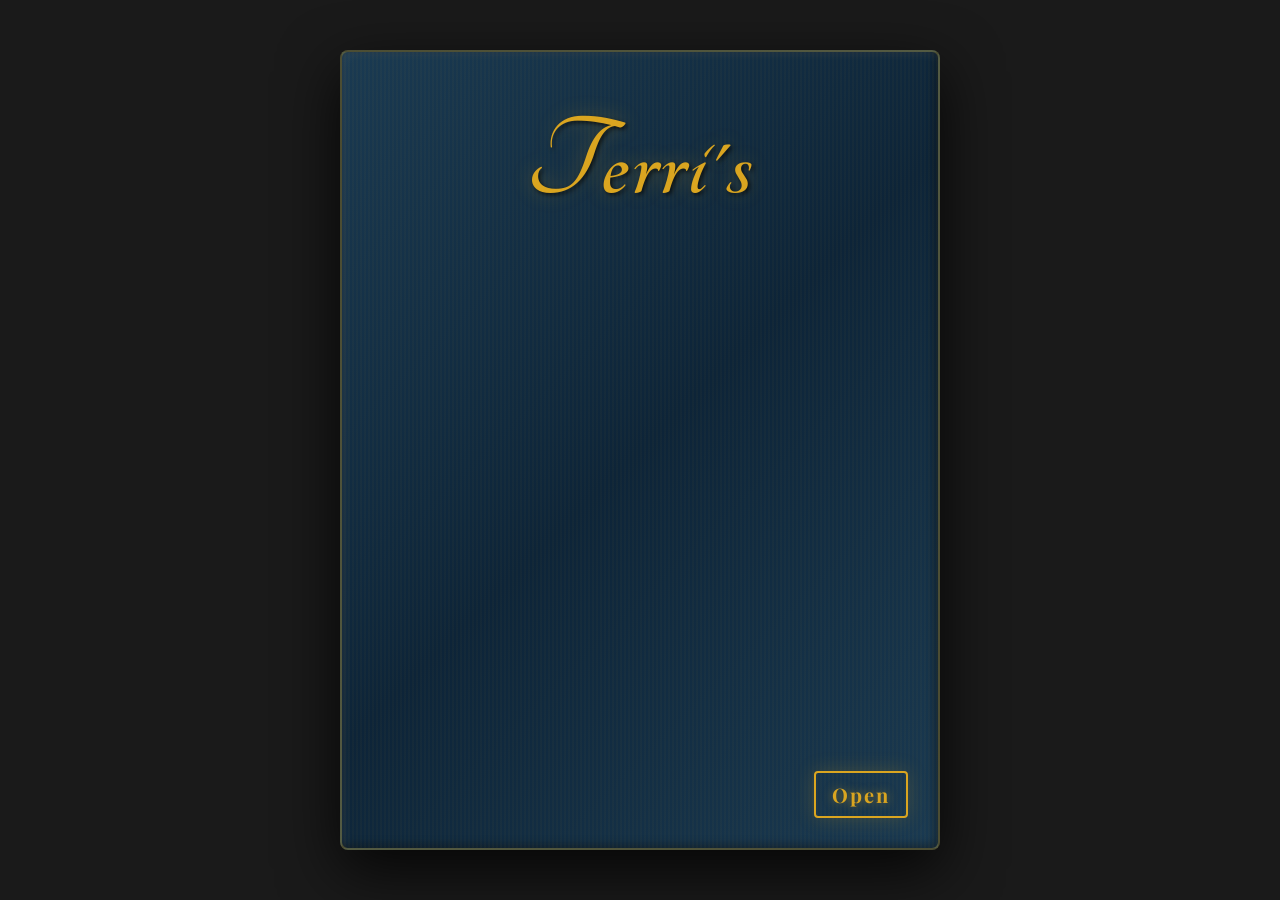
<file: index.html>
<!DOCTYPE html>
<html lang="en">
<head>
    <meta charset="UTF-8">
    <meta name="viewport" content="width=device-width, initial-scale=1.0">
    <title>Terri's Habit Tracker</title>
    <link href="https://fonts.googleapis.com/css2?family=Cinzel:wght@400;700;900&family=Tangerine:wght@400;700&family=Playfair+Display:wght@700;900&display=swap" rel="stylesheet">
    <style>
        * {
            margin: 0;
            padding: 0;
            box-sizing: border-box;
        }

        body {
            width: 100%;
            height: 100vh;
            display: flex;
            justify-content: center;
            align-items: center;
            background: #1a1a1a;
            font-family: 'Cinzel', serif;
            overflow: hidden;
        }

        .book-cover {
            width: 600px;
            height: 800px;
            background: linear-gradient(135deg, #1a3a52 0%, #0d2438 50%, #1a3a52 100%);
            border-radius: 8px;
            box-shadow: 
                0 20px 60px rgba(0, 0, 0, 0.8),
                inset -2px -2px 10px rgba(0, 0, 0, 0.5),
                inset 2px 2px 10px rgba(255, 255, 255, 0.1);
            display: flex;
            flex-direction: column;
            justify-content: space-between;
            padding: 40px;
            position: relative;
            border: 2px solid rgba(218, 165, 32, 0.3);
        }

        .book-cover::before {
            content: '';
            position: absolute;
            top: 0;
            left: 0;
            right: 0;
            bottom: 0;
            background: 
                repeating-linear-gradient(
                    90deg,
                    transparent,
                    transparent 2px,
                    rgba(218, 165, 32, 0.03) 2px,
                    rgba(218, 165, 32, 0.03) 4px
                );
            pointer-events: none;
            border-radius: 8px;
        }

        .top-section {
            display: flex;
            justify-content: center;
            align-items: flex-start;
            height: 200px;
        }

        .title {
            font-family: 'Tangerine', cursive;
            font-size: 120px;
            font-weight: 700;
            color: #daa520;
            text-align: center;
            text-shadow: 
                2px 2px 4px rgba(0, 0, 0, 0.7),
                0 0 20px rgba(218, 165, 32, 0.3);
            letter-spacing: 3px;
            line-height: 1.2;
        }

        .bottom-section {
            display: flex;
            justify-content: flex-end;
            align-items: flex-end;
            height: 200px;
        }

        .open-button {
            font-family: 'Playfair Display', serif;
            font-size: 20px;
            font-weight: 700;
            color: #daa520;
            text-decoration: none;
            cursor: pointer;
            background: none;
            border: 2px solid #daa520;
            padding: 8px 16px;
            border-radius: 4px;
            transition: all 0.3s ease;
            text-shadow: 0 0 10px rgba(218, 165, 32, 0.5);
            box-shadow: 0 0 20px rgba(218, 165, 32, 0.2);
            letter-spacing: 2px;
            position: absolute;
            bottom: 30px;
            right: 30px;
        }

        .open-button:hover {
            background: rgba(218, 165, 32, 0.1);
            box-shadow: 0 0 30px rgba(218, 165, 32, 0.5);
            text-shadow: 0 0 20px rgba(218, 165, 32, 0.8);
            transform: scale(1.05);
        }

        .open-button:active {
            transform: scale(0.98);
        }

        @media (max-width: 600px) {
            .book-cover {
                width: 90%;
                height: 500px;
                max-width: 400px;
            }

            .title {
                font-size: 56px;
            }

            .open-button {
                font-size: 36px;
                padding: 12px 30px;
            }
        }
    </style>
</head>
<body>
    <div class="book-cover">
        <div class="top-section">
            <div class="title">Terri's</div>
        </div>
        <div class="bottom-section">
            <button class="open-button" onclick="location.href='habit_tracker_new.html'">Open</button>
        </div>
    </div>
</body>
</html>
</file>
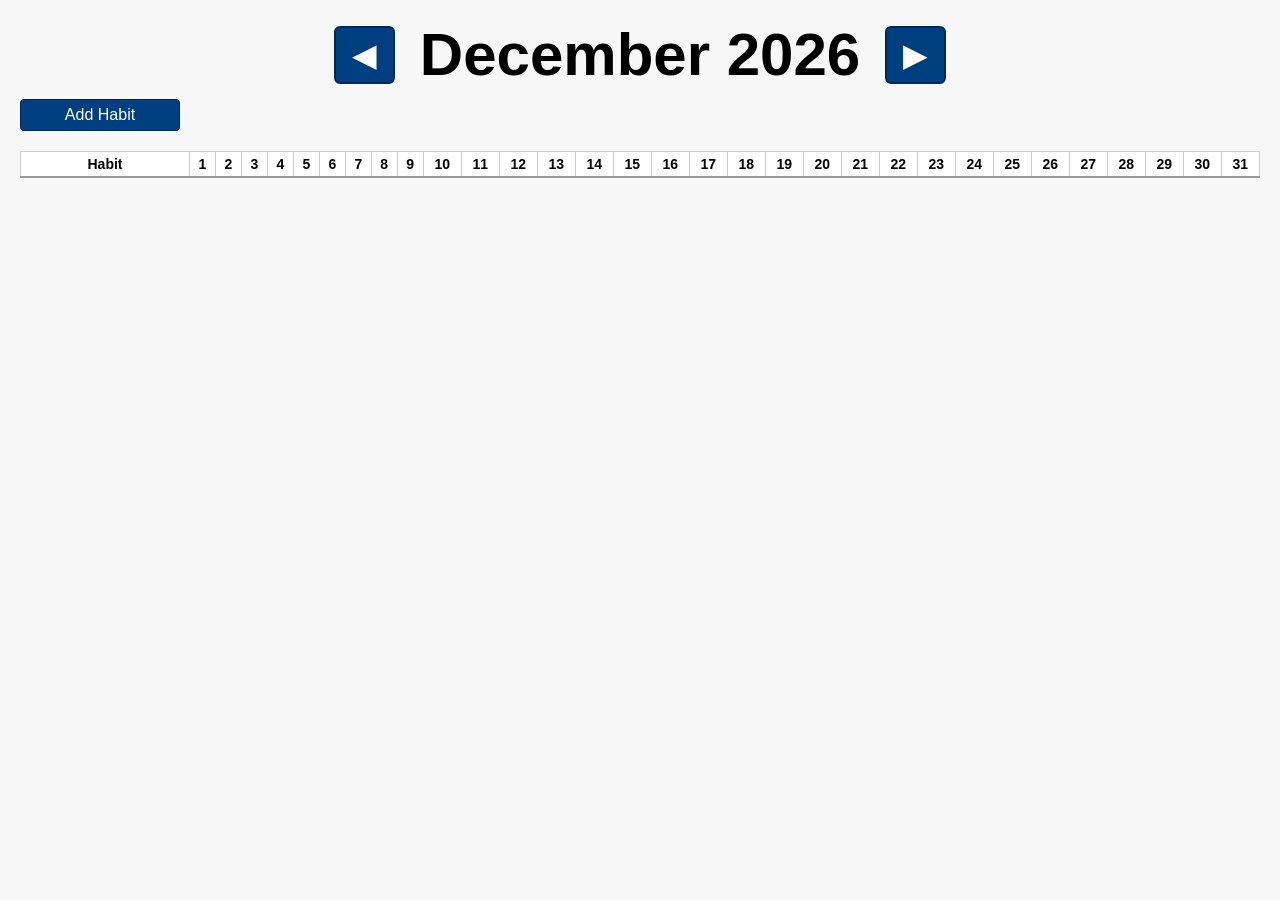
<file: habit_tracker_new.html>
<!DOCTYPE html>
<html lang="en">
<head>
    <meta charset="UTF-8">
    <title>Habit Tracker</title>
    <meta name="viewport" content="width=device-width, initial-scale=1.0">
    <link rel="stylesheet" href="style_new_v2.css">
    <link rel="manifest" href="manifest.json">
    <meta name="theme-color" content="#003f7f">
    <script src="app_new.js" defer></script>
    <script>
        if ("serviceWorker" in navigator) {
            window.addEventListener("load", () => {
                navigator.serviceWorker.register("/project/service-worker.js")
                    .then(reg => console.log("Service Worker registered", reg))
                    .catch(err => console.log("Service Worker failed", err));
            });
        }
    </script>
</head>

<body>
    <div class="container">

        <header class="header">
            <div class="top-row">
                <div class="month-nav">
                    <button id="prevMonthBtn" class="nav-btn large-nav">◀</button>
                    <span id="monthLabel" class="month-title"></span>
                    <button id="nextMonthBtn" class="nav-btn large-nav">▶</button>
                </div>
            </div>
            <div class="add-habit-bar">
                <button id="addHabitBtn" class="add-habit-btn">Add Habit</button>
            </div>
        </header>

        <section class="table-wrapper">
            <table id="habitTable">
                <thead>
                    <tr>
                        <th class="habit-col">Habit</th>
                    </tr>
                </thead>
                <tbody id="habitBody">
                </tbody>
            </table>
        </section>

    </div>

    <div id="confettiContainer"></div>

    <audio id="chimeSound">
        <source src="chime.mp3" type="audio/mpeg">
    </audio>
    <audio id="uncheckSound">
        <source src="uncheck.mp3" type="audio/mpeg">
    </audio>

    <div id="modalOverlay">
        <div id="noteModal">
            <div class="modal-header">
                <span class="modal-title">Memo</span>
                <button id="closeModalBtn">X</button>
            </div>
            <div class="modal-body">
                <textarea id="modalTextarea"></textarea>
            </div>
        </div>
    </div>

</body>
</html>
</file>
<file: style_new_v2.css>
/* ---------------------------------------------------
   BASE PAGE
--------------------------------------------------- */

body {
    font-family: Arial, sans-serif;
    background: #f7f7f7;
    margin: 0;
    padding: 0;
}

.container {
    max-width: 1400px;
    margin: auto;
    padding: 20px;
}

/* ---------------------------------------------------
   STICKY MONTH NAVIGATION
--------------------------------------------------- */

.header {
    position: sticky;
    top: 0;
    background: #f7f7f7;
    z-index: 2000;
    padding-bottom: 10px;
}

.top-row {
    display: flex;
    justify-content: center;
    align-items: center;
}

.month-title {
    font-size: 60px;
    font-weight: bold;
    text-align: center;
    min-width: 300px;
}

.large-nav {
    font-size: 32px;
    padding: 8px 16px;
    background: #003f7f;
    border: 2px solid #002a55;
    border-radius: 6px;
    cursor: pointer;
    color: white;
}

.large-nav:hover {
    background: #002a55;
}

.month-nav {
    display: flex;
    align-items: center;
    gap: 25px;
}

/* ---------------------------------------------------
   ADD HABIT BUTTON
--------------------------------------------------- */

.add-habit-bar {
    display: flex;
    justify-content: flex-start;
    margin-top: 10px;
}

.add-habit-btn {
    background: #003f7f;
    border: 1px solid #002a55;
    color: white;
    padding: 6px 10px;
    border-radius: 4px;
    cursor: pointer;
    font-size: 16px;
    width: 160px;
    text-align: center;
}

.add-habit-btn:hover {
    background: #002a55;
}

/* ---------------------------------------------------
   TABLE + SCROLLING
--------------------------------------------------- */

.table-wrapper {
    margin-top: 10px;
    overflow: auto;
    max-height: calc(100vh - 200px);
}

table {
    width: 100%;
    border-collapse: collapse;
    background: white;
    table-layout: auto;
}

thead th {
    position: sticky;
    top: 0;
    background: #ffffff;
    z-index: 1500;
    border-bottom: 2px solid #999;
}

th, td {
    border: 1px solid #ccc;
    padding: 4px;
    text-align: center;
    font-size: 14px;
    white-space: nowrap;
}

.habit-col {
    width: 160px;
    min-width: 160px;
}

/* ---------------------------------------------------
   DAY CELL WITH TWO BUTTONS
--------------------------------------------------- */

.day-cell {
    display: block;
    text-align: center;
    padding: 4px 0;
}

.habit-btn {
    display: block;
    width: 100%;
    height: 24px;
    background: #000;
    border: 2px solid #000;
    border-radius: 4px;
    cursor: pointer;
    margin-bottom: 2px;
}

.memo-btn {
    display: block;
    width: 100%;
    height: 16px;
    background: #000;
    border: 1px solid #000;
    border-radius: 3px;
    cursor: pointer;
    color: white;
    font-size: 10px;
    line-height: 16px;
    padding: 0;
}

.habit-btn.active,
.memo-btn.active {
    background: #003f7f !important;
    border-color: #002a55 !important;
}

/* ---------------------------------------------------
   DELETE BUTTON
--------------------------------------------------- */

.delete-btn {
    background: #003f7f;
    color: white;
    border: 1px solid #002a55;
    padding: 4px 8px;
    border-radius: 4px;
    cursor: pointer;
    font-size: 14px;
}

.delete-btn:hover {
    background: #002a55;
}

/* ---------------------------------------------------
   MODAL
--------------------------------------------------- */

#modalOverlay {
    position: fixed;
    top: 0;
    left: 0;
    width: 100%;
    height: 100%;
    background: rgba(0,0,0,0.5);
    display: flex;
    justify-content: center;
    align-items: center;
    opacity: 0;
    pointer-events: none;
    transition: opacity 0.35s ease;
    z-index: 9000;
}

#modalOverlay.show {
    opacity: 1;
    pointer-events: auto;
}

#noteModal {
    background: white;
    width: 400px;
    height: 300px;
    border-radius: 8px;
    box-shadow: 0 4px 12px rgba(0,0,0,0.3);
    display: flex;
    flex-direction: column;
    position: relative;
    opacity: 0;
    transform: scale(0.85);
    transition: opacity 0.35s ease, transform 0.35s ease;
}

#noteModal.show {
    opacity: 1;
    transform: scale(1);
}

.modal-header {
    height: 45px;
    display: flex;
    justify-content: center;
    align-items: center;
    position: relative;
    border-bottom: 1px solid #ddd;
    padding: 0 10px;
}

.modal-title {
    font-size: 22px;
    font-weight: bold;
    color: black;
}

#closeModalBtn {
    position: absolute;
    right: 10px;
    top: 8px;
    background: #003f7f;
    border: 1px solid #002a55;
    color: white;
    padding: 4px 8px;
    border-radius: 4px;
    cursor: pointer;
}

#closeModalBtn:hover {
    background: #002a55;
}

.modal-body {
    flex: 1;
    padding: 10px;
}

#modalTextarea {
    width: 100%;
    height: 100%;
    border: none;
    outline: none;
    resize: none;
    font-size: 16px;
    padding: 0;
    box-sizing: border-box;
}

/* ---------------------------------------------------
   CONFETTI
--------------------------------------------------- */

#confettiContainer {
    position: fixed;
    top: 0;
    left: 0;
    width: 100%;
    height: 100%;
    pointer-events: none;
    overflow: hidden;
    z-index: 9999;
}
</file>
